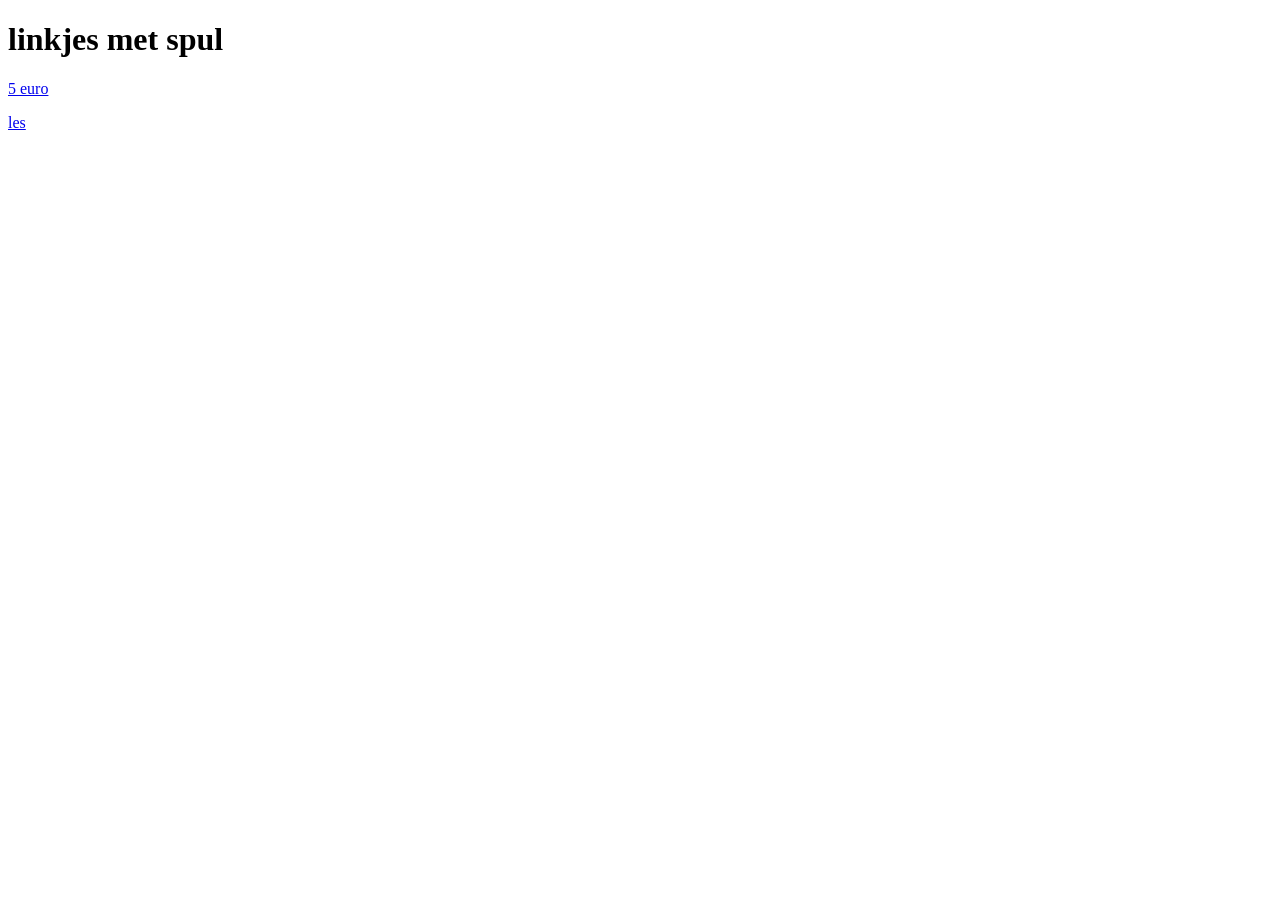
<file: oefenen/index.html>
<!DOCTYPE html>
<html>
    <head>
        <title>linkplaats</title>
    </head>
    <body>
        
        <h1>linkjes met spul</h1>
        <a href="linkbeelding.html">5 euro</a>
        <p><a href="les.html">les</a></p>
    </body>
</html>
</file>
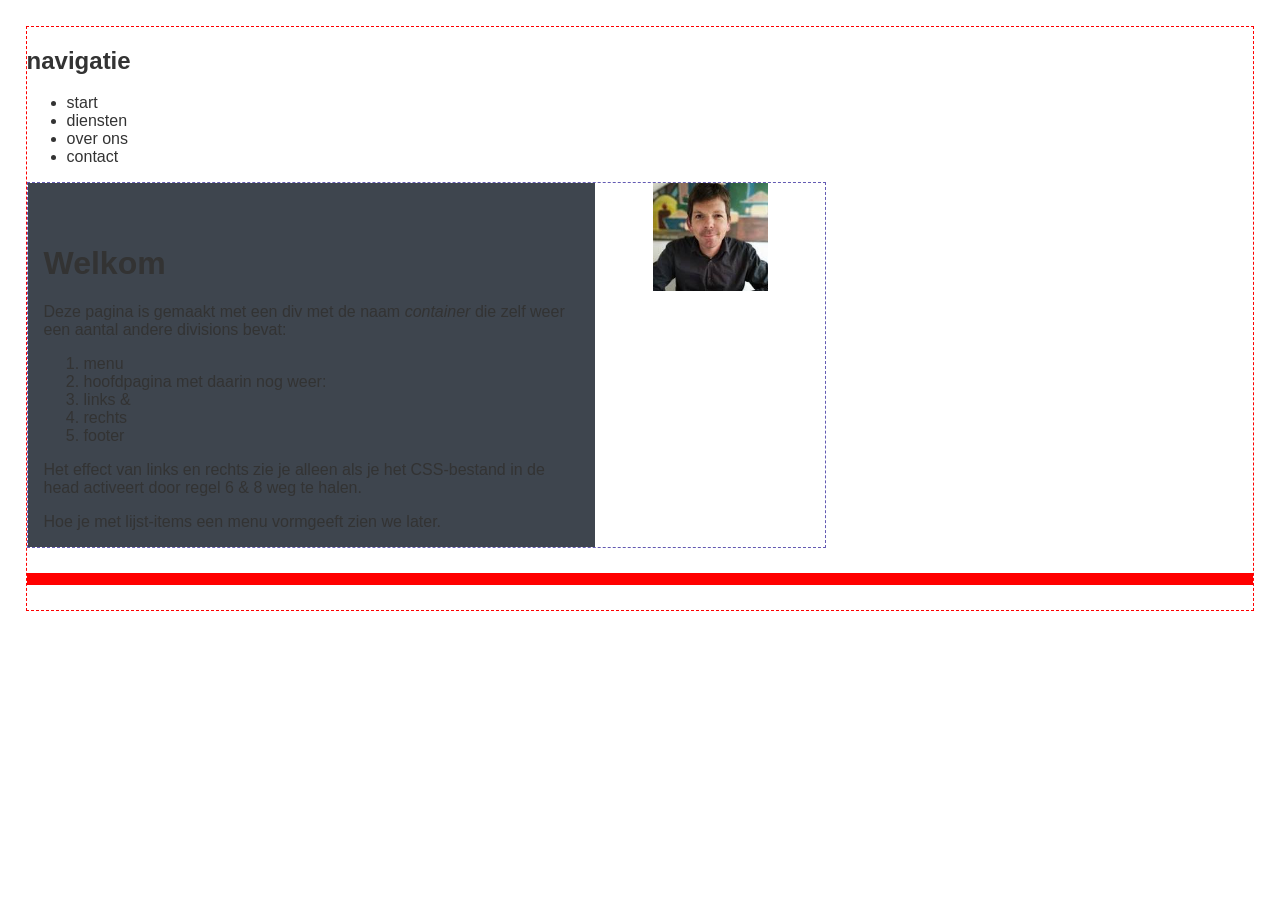
<file: voorbeeldenVanVNR/div1/div1.html>
<!DOCTYPE html>
<html lang="nl">
    <head>
        <meta charset="utf-8">
        <title>divisions #1</title>
        
            <link rel="stylesheet" href="div1.css">        
       
    </head>
    <body>
        <div id="container">
            <div id="menu">
                <h2>navigatie</h2>
                <ul>
                    <li>start</li>
                    <li>diensten</li>
                    <li>over ons</li>
                    <li>contact</li>
                </ul>
            </div> <!-- einde div menu -->
            <div id="hoofdpagina">
                <div id="links">
                    <h1>Welkom</h1>
                    <p>Deze pagina is gemaakt met een div met de naam <em>container</em> die zelf
                    weer een aantal andere divisions bevat:
                <ol>
                    <li>menu</li>
                    <li>hoofdpagina met daarin nog weer:</li>
                    <li>links &</li>
                    <li>rechts</li>
                    <li>footer</li>
                </ol>
                Het effect van links en rechts zie je alleen als je het CSS-bestand in de head activeert
                door regel 6 & 8 weg te halen.
                </p>
                <p>
                    Hoe je met lijst-items een menu vormgeeft zien we later.
                </p>
                </div>
                <div id="rechts">
                    <img src="[data-uri]">
                </div>                
            </div> <!-- einde div hoofdpagina -->
            <div id="footer">
                <h6>Deze website is gemaakt met Visual Studio code</h6>
            </div> <!-- einde div footer -->
        </div>
    </body>
</html>
</file>
<file: voorbeeldenVanVNR/div1/div1.css>
body {
    padding: 0;
    margin: 0;   
    font-family:'Segoe UI', Tahoma, Geneva, Verdana, sans-serif;
    color: #333;
}

#container {
    margin: 2%;
    border: 1px dashed #ff0000;    
}

#hoofdpagina {
    display: flex;
    width: 65%;
    border: 1px dashed rgb(100, 91, 179);
}

#links {
    width: 70%;
    background-color: rgb(62, 69, 78);
    padding: 5% 2% 0% 2%;
}

#rechts {
    width: 30%;
}

img {
    width: 50%;
    margin-left: 25%;
}

#footer {
    background-color: #ff0000;
    color: #ff0000;
    text-align: right;
}
</file>
